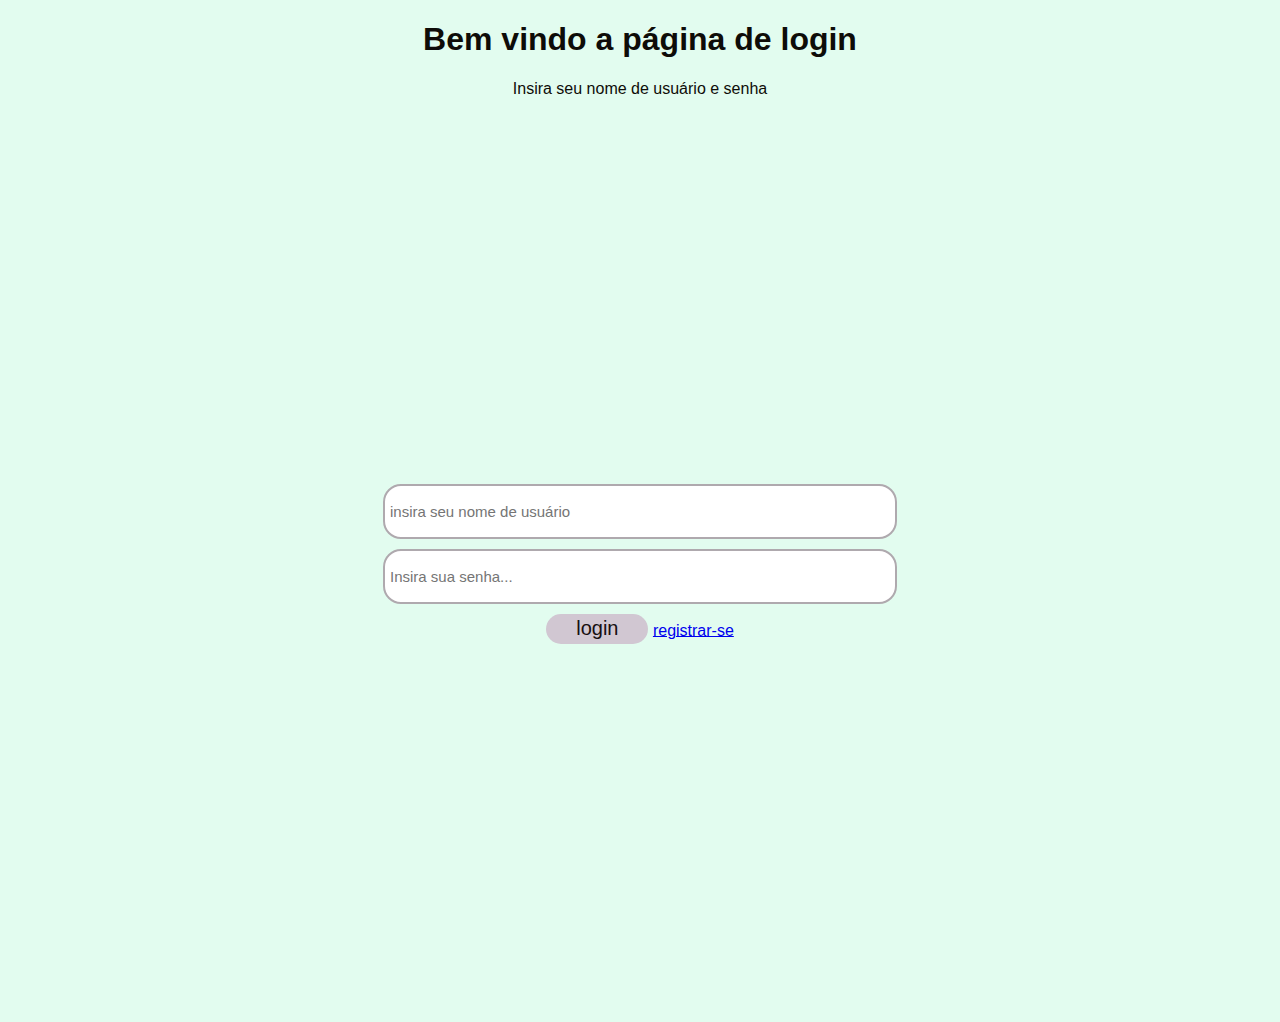
<file: index.html>
<!DOCTYPE html>
<html lang="en">
<head>
    <meta name="viewport" content="device-width, initial-scale = 1.0">
    <meta charset="UTF-8">
    <meta name="viewport" content="width=device-width, initial-scale=1.0">
    <title>Test</title>
    <link rel="stylesheet" href="style.css">
</head>
<body>
    <main>
        <h1>Bem vindo a página de login</h1>
        <p id="mudarNome">Insira seu nome de usuário e senha</p>
    </main>
    <section> <!--botões de login-->
        <div class="input">
            <input type="text" class="inputNome" id="inserirNome" placeholder="insira seu nome de usuário">
            <input type="password" class="inputSenha" id="inserirSenha" placeholder="Insira sua senha...">
            <div>
                <button onclick="login()">login</button>
                <a href="register.html">registrar-se</a>
            </div>    
        </div>
    </section>
    <script src="script.js"></script>
</body>
</html>
</file>
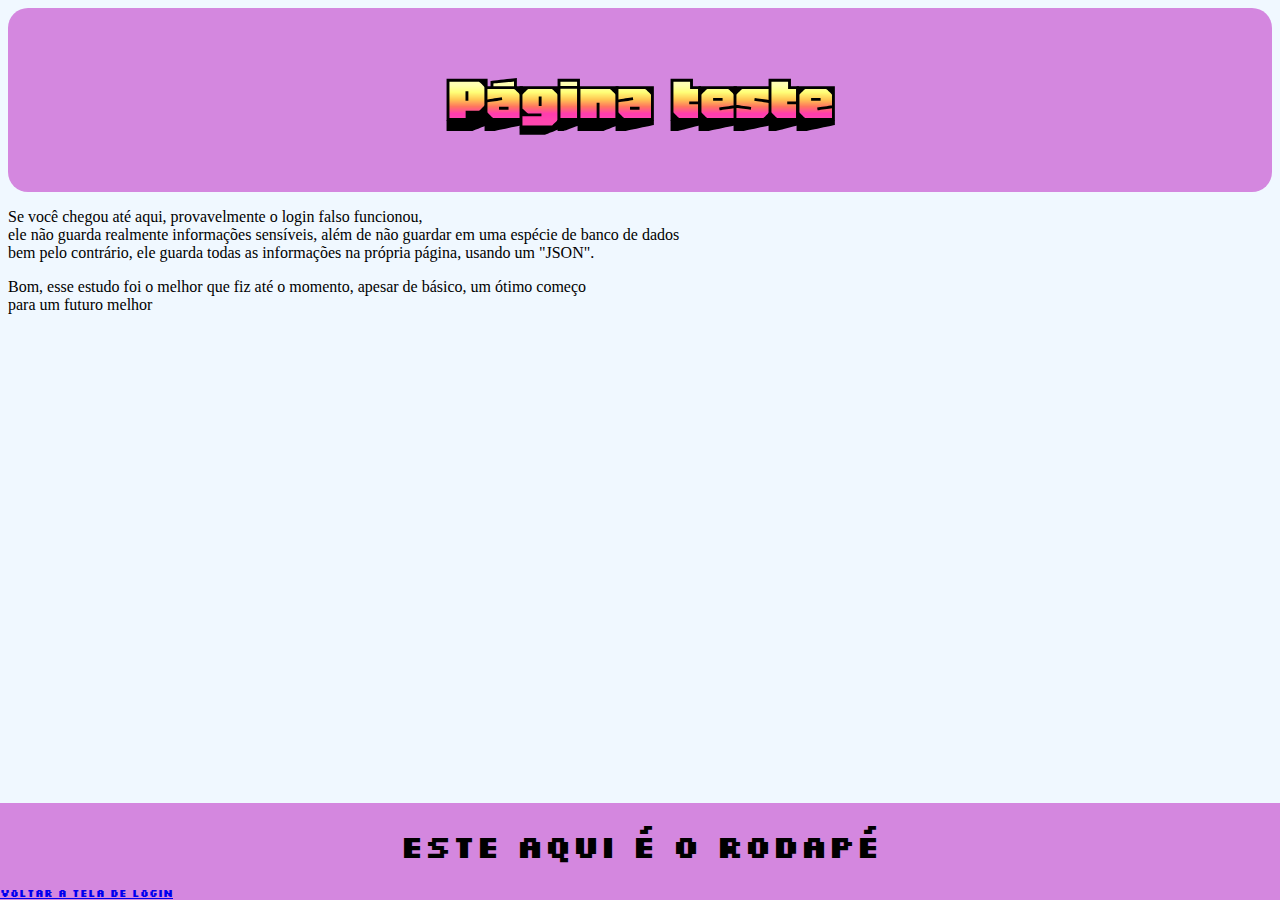
<file: Home.html>
<!DOCTYPE html>
<html lang="en">
<head>
    <meta charset="UTF-8">
    <meta name="viewport" content="width=device-width, initial-scale=1.0">
    <title>Home principal</title>
    <link rel="stylesheet" href="home.css">
    <link rel="preconnect" href="https://fonts.googleapis.com">
    <link rel="preconnect" href="https://fonts.gstatic.com" crossorigin>
    <link href="https://fonts.googleapis.com/css2?family=Honk:MORF@15&display=swap" rel="stylesheet">
    
</head>
<body>
    <li class="titulo1">
        <h1>Página teste</h1>
    </li>
    <div>
        <p>Se você chegou até aqui, provavelmente o login falso funcionou, <br>
        ele não guarda realmente informações sensíveis, além de não guardar em uma espécie de banco de dados<br>
        bem pelo contrário, ele guarda todas as informações na própria página, usando um "JSON".</p>
        <p>Bom, esse estudo foi o melhor que fiz até o momento, apesar de básico, um ótimo começo<br>
        para um futuro melhor</p>
    </div>
</body>
<footer class="rodape"> <!--rodapé da página-->
    <div class="textoRodape">
        <style>@import url('https://fonts.googleapis.com/css2?family=Silkscreen:wght@400;700&display=swap');</style>
        <h1>Este aqui é o rodapé</h1>
    </div>
    <div class="logout">
        <a href="login.html">voltar a tela de login</a>
    </div>
</footer>
</html>
</file>
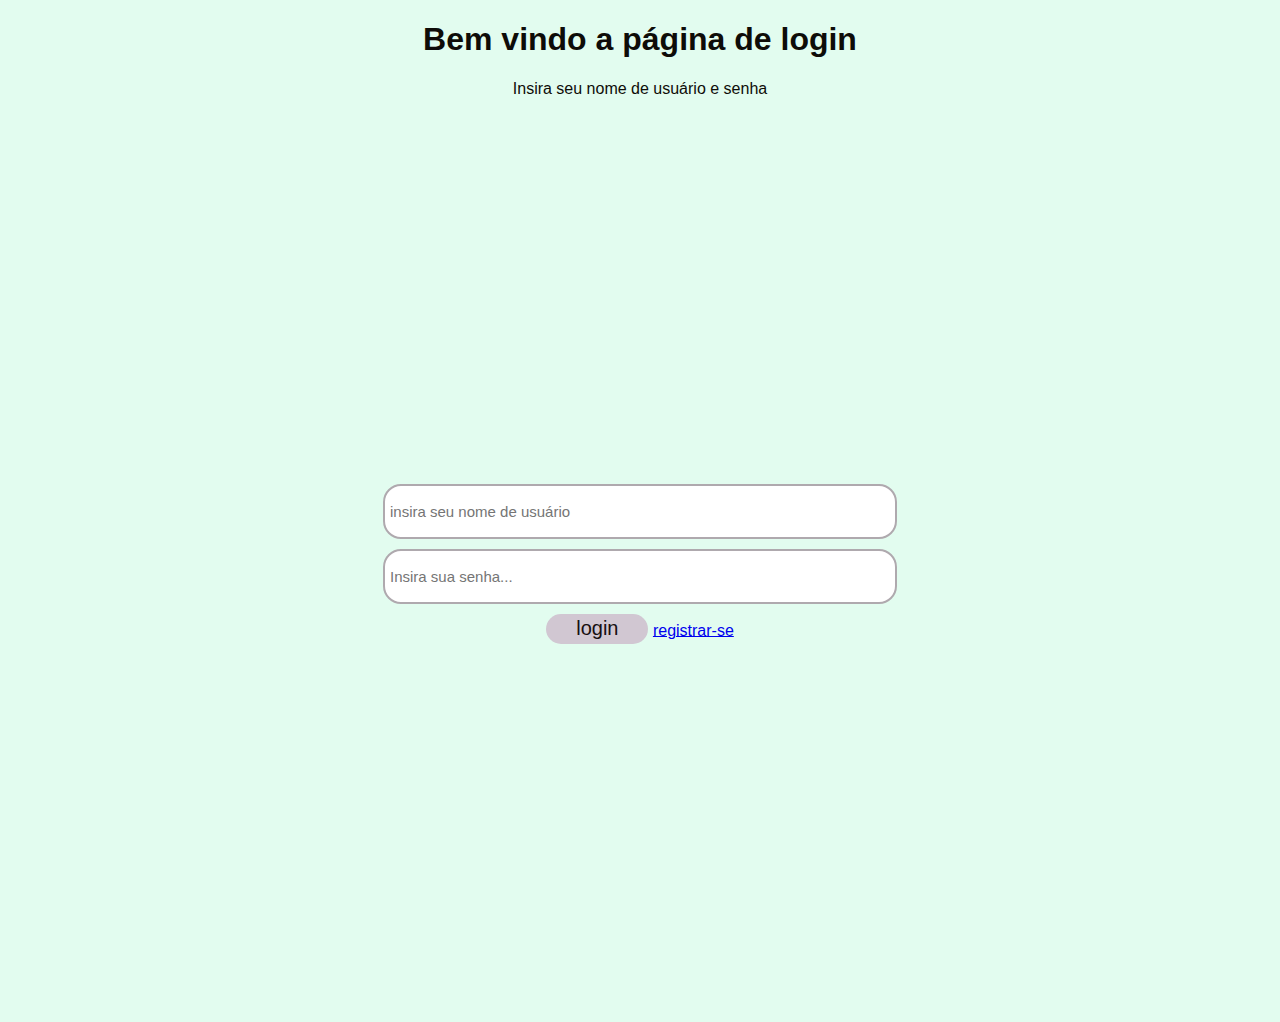
<file: login.html>
<!DOCTYPE html>
<html lang="en">
<head>
    <meta charset="UTF-8">
    <meta name="viewport" content="width=device-width, initial-scale=1.0">
    <title>Test</title>
    <link rel="stylesheet" href="style.css">
</head>
<body>
    <main>
        <h1>Bem vindo a página de login</h1>
        <p id="mudarNome">Insira seu nome de usuário e senha</p>
    </main>
    <section> <!--botões de login-->
        <div class="input">
            <input type="text" class="inputNome" id="inserirNome" placeholder="insira seu nome de usuário">
            <input type="password" class="inputSenha" id="inserirSenha" placeholder="Insira sua senha...">
            <div>
                <button onclick="login()">login</button>
                <a href="register.html">registrar-se</a>
            </div>    
        </div>
    </section>
    <script src="script.js"></script>
</body>
</html>
</file>
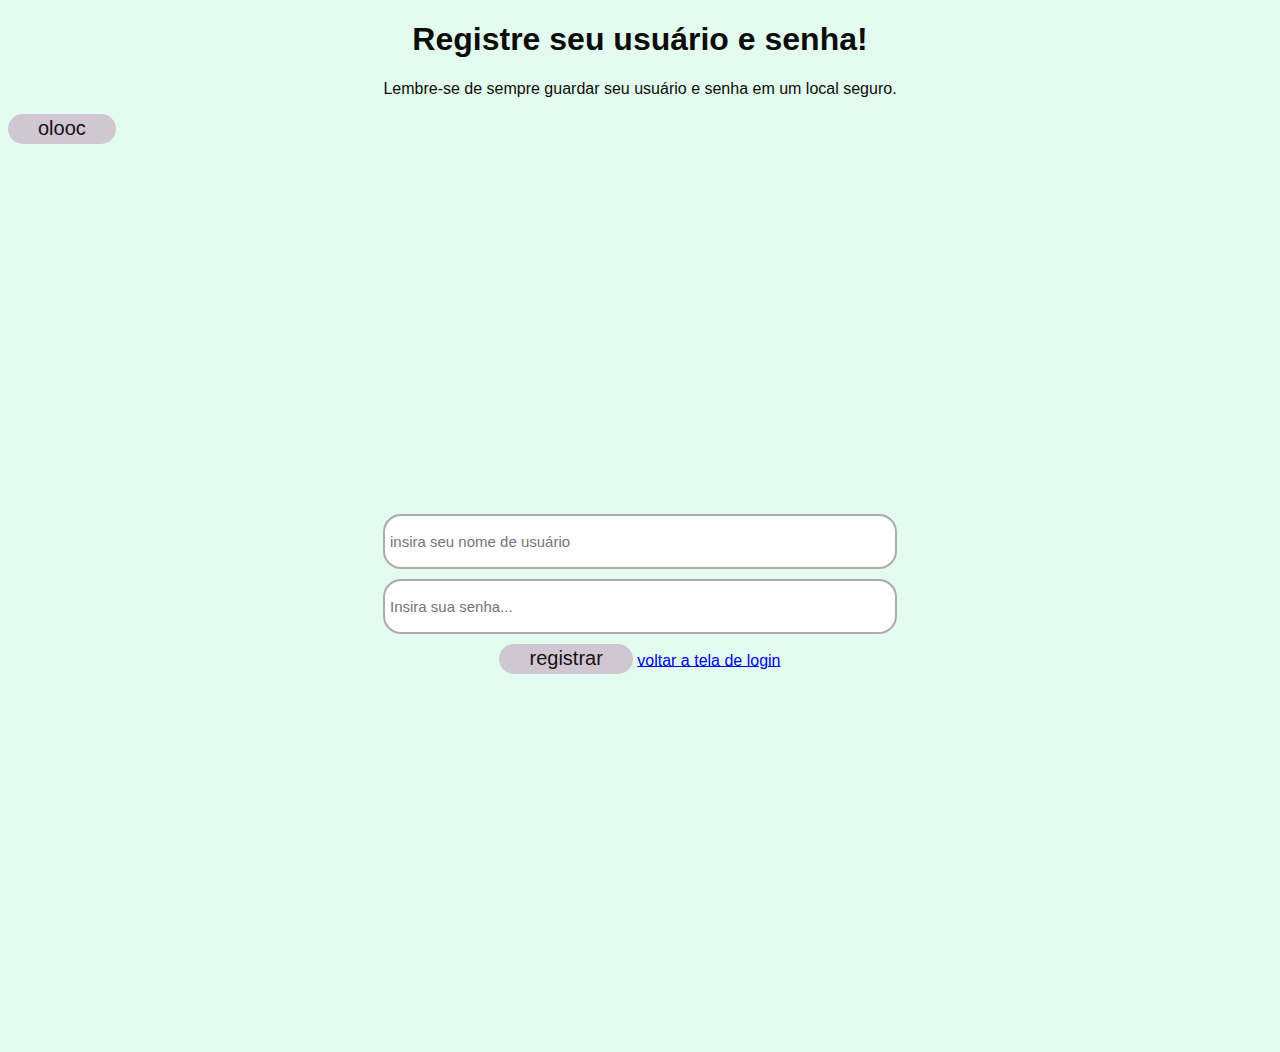
<file: register.html>
<!DOCTYPE html>
<html lang="en">
<head>
    <meta charset="UTF-8">
    <meta name="viewport" content="width=device-width, initial-scale=1.0">
    <title>Registrar-se</title>
    <link rel="stylesheet" href="register.css">
</head>
<body>
    <main>
        <h1>Registre seu usuário e senha!</h1>
        <p>Lembre-se de sempre guardar seu usuário e senha em um local seguro.</p>
    </main>
        <section>
            <button>
                olooc
                <ion-icon name="moon"></ion-icon>
            </button>
            <div class="inputRegister">
            <input type="text" class="inputNome" id="inserirNome" placeholder="insira seu nome de usuário">
            <input type="password" class="inputSenha" id="inserirSenha" placeholder="Insira sua senha...">
                <div>
                    <button onclick="register()">registrar</button>
                    <a href="index.html">voltar a tela de login</a>
                </div>
            </div>
        </section>
    <script src="script.js"></script>
</body>
</html>
</file>
<file: style.css>
body {
    font-family: Arial, Helvetica, sans-serif;
    color: #0E0C08; 
    background-color: #E2FCEF;
}
h1 {
    text-align:center ;
}
p {
    text-align: center;
}
.input {
    display: flex;
    flex-direction: column;
    justify-content: center;
    align-items: center;
    height: 100vh;             /*aumenta o comprimento y do objeto ou input*/
    gap: 10px;
}
.inputNome {
    border: 2px #afa9ae solid ;
    border-radius: 2vh;       /*arredonda a borda do input*/
    height: 5vh;
    width: 100%;
    max-width: 500px;
    padding: 3px 5px; /*define espaço interno do input ou elemento*/
    font-size: 15px;
}
.inputSenha {
    border: 2px #afa9ae solid;
    border-radius: 2vh;
    height: 5vh;
    width: 100%;
    max-width: 500px;
    padding: 3px 5px;
    font-size: 15px;
}
button {
    background-color: #D1C7D2;
    color: #170F11;
    border-style: hidden;
    border-color: #BF92B5;
    border-radius: 15px;
    height: 30px;
    width: 10hv;
    font-size: 20px;
    padding: 0px 30px;
    cursor: pointer; /*como o cursor irá ficar ao passar por cima do elemento*/    
}
button:hover {
    background-color: #B678A7;
    transition: 0.5s;
}
</file>
<file: home.css>
body{
    background-color: aliceblue;
}
.titulo1{
    background-color: rgb(212, 135, 223);
    border-radius: 20px;
    display: flex;
    justify-content: center;
    font-size: 4vh;
    font-family: "Honk", system-ui;
    font-optical-sizing: auto;
    font-weight: 400;
    font-style: normal;
    font-variation-settings:
    "MORF" 15,
    "SHLN" 50;
}

.rodape {
    display: block;
    background-color: rgb(212, 135, 223);
    position: fixed; bottom: 0; left: 0; width: 100%;
    font-family: "Silkscreen", sans-serif;
    font-weight: 700;
    font-style: normal;
    
}
.textoRodape{
    display: flex;
    justify-content: center;
}
.logout{
    font-size: 10px;
}
</file>
<file: register.css>
body {
    font-family: Arial, Helvetica, sans-serif;
    color: #0E0C08; 
    background-color: #E2FCEF;
}
h1 {
    text-align:center ;
}
p {
    text-align: center;
}
.inputRegister {
    display: flex;
    flex-direction: column;
    justify-content: center;
    align-items: center;
    height: 100vh;             /*aumenta o comprimento y do objeto ou input*/
    gap: 10px;
}
.inputNome {
    border: 2px #afa9ae solid ;
    border-radius: 2vh;       /*arredonda a borda do input*/
    height: 5vh;
    width: 100%;
    max-width: 500px;
    padding: 3px 5px; /*define espaço interno do input ou elemento*/
    font-size: 15px;
}
.inputSenha {
    border: 2px #afa9ae solid;
    border-radius: 2vh;
    height: 5vh;
    width: 100%;
    max-width: 500px;
    padding: 3px 5px;
    font-size: 15px;
}
button {
    background-color: #D1C7D2;
    color: #170F11;
    border-style: hidden;
    border-color: #BF92B5;
    border-radius: 15px;
    height: 30px;
    width: 10hv;
    font-size: 20px;
    padding: 0px 30px;
    cursor: pointer; /*como o cursor irá ficar ao passar por cima do elemento*/    
}
button:hover {
    background-color: #B678A7;
    transition: 0.5s;
}
</file>
